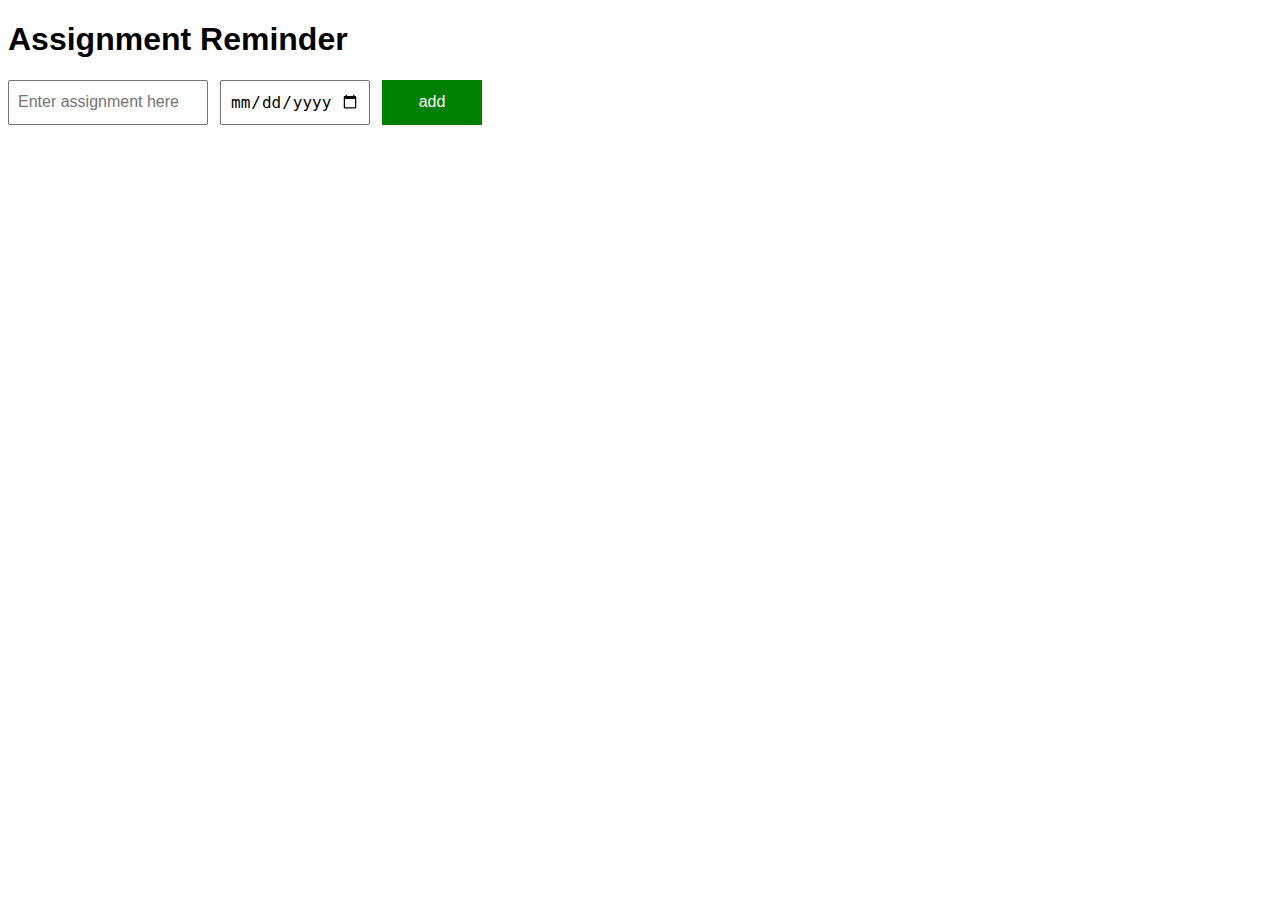
<file: assignment.html>
<!DOCTYPE html>
<html lang="en">
<head>
    <meta charset="UTF-8">
    <meta name="viewport" content="width=device-width, initial-scale=1.0">
    <title>assignment reminder</title>
    <link rel="stylesheet" href="stylesheets/styles.css">
</head>
<body>
    <div>
        <h1>Assignment Reminder</h1>
    </div>
    
    <div >
        <div class="assignment-input-grid">

            <input class="assignment-input js-assignmentName" placeholder="Enter assignment here">

            <input class="assignment-input js-assignmentDate" type="date">

            <button class="add-button" onclick="addAssignment();">add</button>

        </div>
        <div class="js-assignmentList assignment-grid"></div>
    </div>
    <script src="scripts.js"></script>
</body>
</html>
</file>
<file: stylesheets/styles.css>
body{
    font-family: arial;    
}
.assignment-grid,
.assignment-input-grid{
    display: grid;
    grid-template-columns: 200px 150px 100px;
    column-gap: 12px;
    row-gap: 12px;
    
}
.assignment-input-grid{
    margin-bottom: 15px;
}

.assignment-input{
    font-size: 16px;
    padding: 10px 8px 10px 8px;
}

.add-button{
    background-color: green;
    border: none;
    color: white;
    font-size: 16px;
    cursor: pointer;
}

.assignment-grid{
    font-size: 16px;
    align-items: center;    
}
.delete-button{
    background-color: red;
    color: white;
    border: none;
    font-size: 16px;
    padding: 10px;
}
</file>
